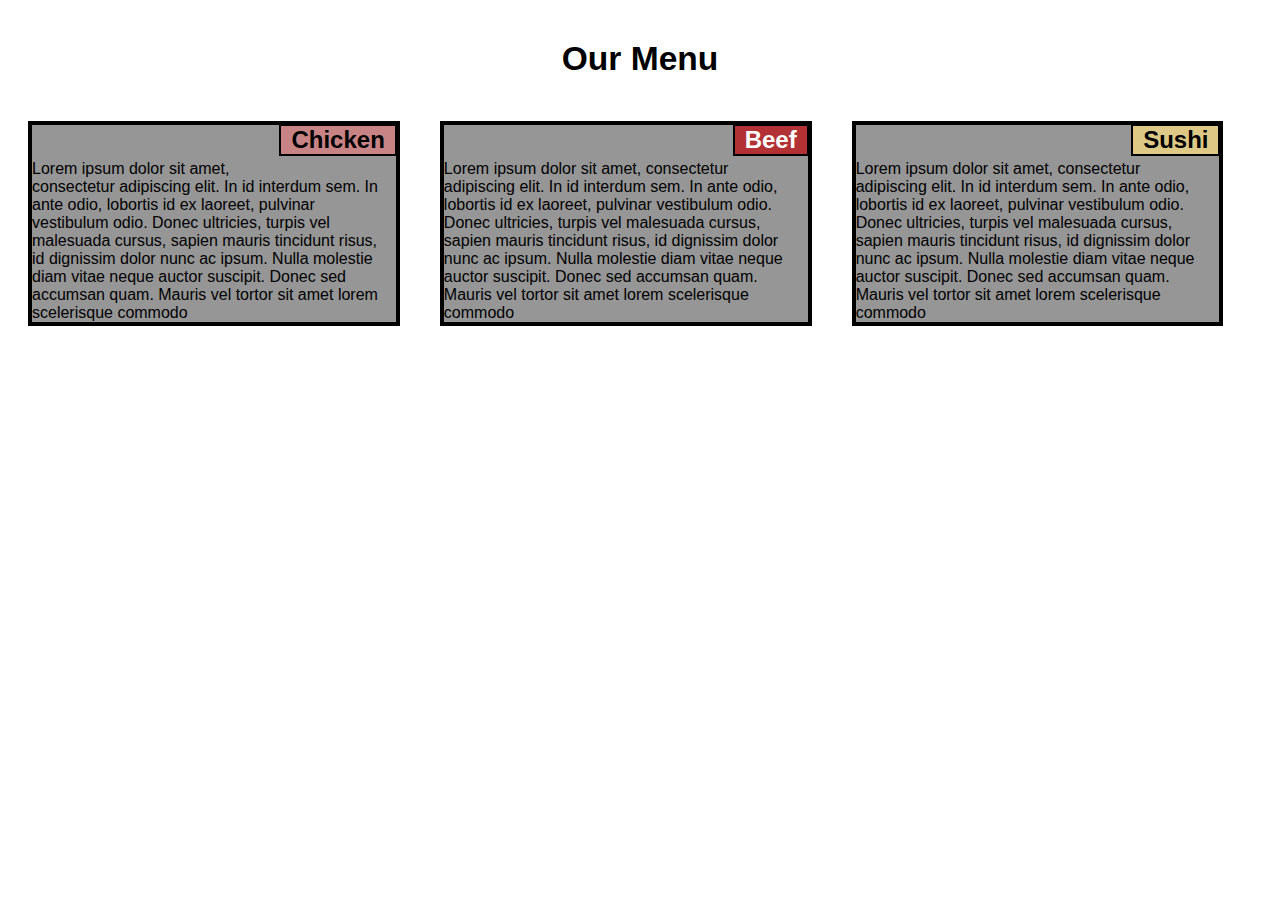
<file: module2-solution/index.html>
<!DOCTYPE html>
<html>
<head>
	<meta charset="UTF-8">
	<meta name="viewport" content="width=device-width, initial-scale=1">
	<title>Assignment Solution for Module 2</title>
	<link rel="stylesheet" href="styles.css">
	
</head>
<body>
	<h1>Our Menu</h1>

<div class = "row">
	<div class="col-lg-3 col-md-6 col-sm-12">
		<div class="section">
			<h2 class="chicken">Chicken</h2>
			<p>
			Lorem ipsum dolor sit amet, consectetur adipiscing elit. In id interdum sem. In ante odio, lobortis id ex laoreet, pulvinar vestibulum odio. Donec ultricies, turpis vel malesuada cursus, sapien mauris tincidunt risus, id dignissim dolor nunc ac ipsum. Nulla molestie diam vitae neque auctor suscipit. Donec sed accumsan quam. Mauris vel tortor sit amet lorem scelerisque commodo
			</p>
		</div>
	</div>

<div class="col-lg-3 col-md-6 col-sm-12">
		<div class="section">
			<h2 class="beef">Beef</h2>
			<p>
			Lorem ipsum dolor sit amet, consectetur adipiscing elit. In id interdum sem. In ante odio, lobortis id ex laoreet, pulvinar vestibulum odio. Donec ultricies, turpis vel malesuada cursus, sapien mauris tincidunt risus, id dignissim dolor nunc ac ipsum. Nulla molestie diam vitae neque auctor suscipit. Donec sed accumsan quam. Mauris vel tortor sit amet lorem scelerisque commodo
			</p>
		</div>
	</div>

	<div class="col-lg-3 col-md-12 col-sm-12">
		<div class="section">
			<h2 class="sushi">Sushi</h2>
			<p>
			Lorem ipsum dolor sit amet, consectetur adipiscing elit. In id interdum sem. In ante odio, lobortis id ex laoreet, pulvinar vestibulum odio. Donec ultricies, turpis vel malesuada cursus, sapien mauris tincidunt risus, id dignissim dolor nunc ac ipsum. Nulla molestie diam vitae neque auctor suscipit. Donec sed accumsan quam. Mauris vel tortor sit amet lorem scelerisque commodo
			</p>
		</div>
	</div>

</body>
</file>
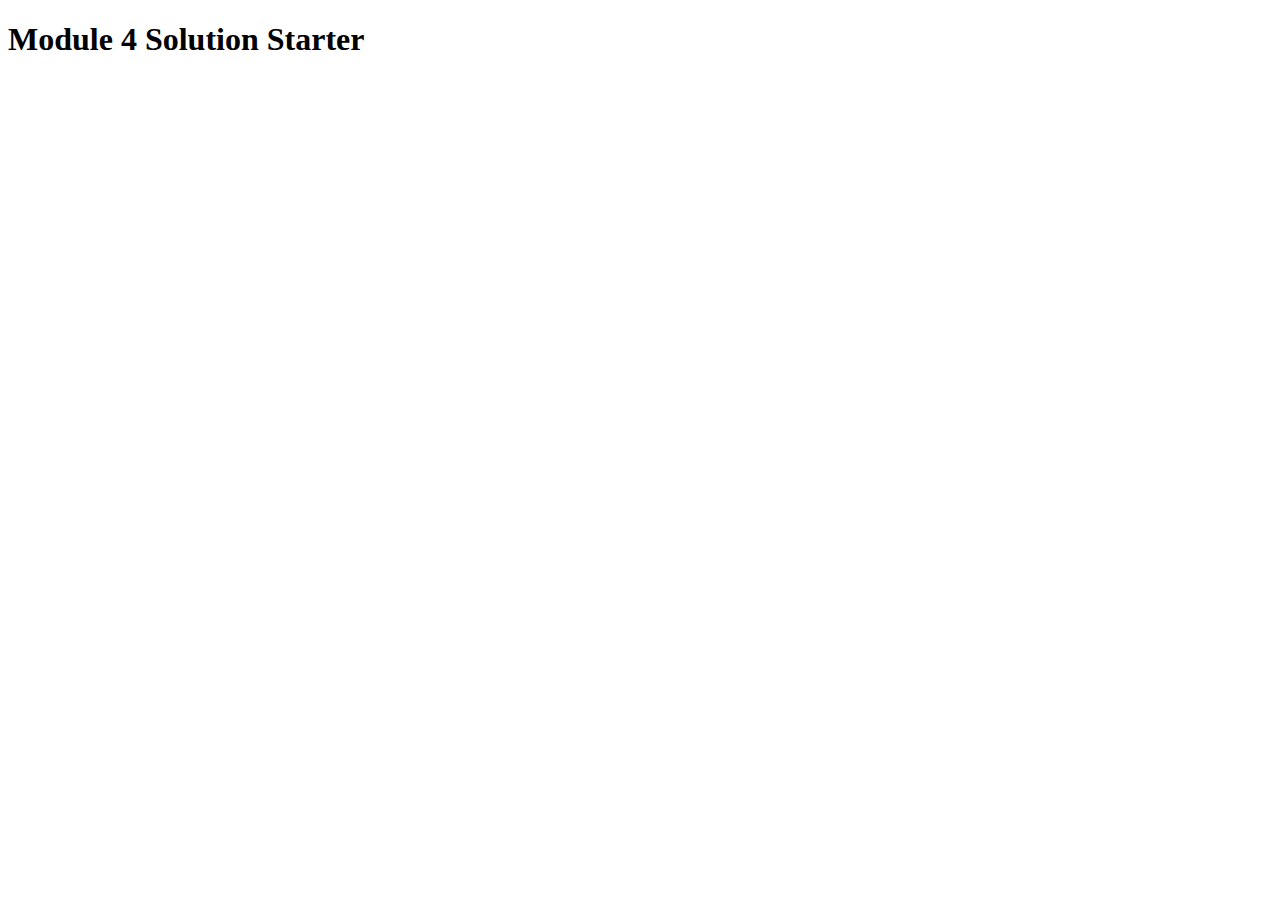
<file: module4-solution/index.html>
<!DOCTYPE html>
<html>
<head>
  <meta charset="utf-8">
  <title>Module 4 Solution Starter</title>
  <script src="SpeakHello.js"></script>
  <script src="SpeakGoodBye.js"></script>
  <script src="script.js"></script>
</head>
<body>
  <h1>Module 4 Solution Starter</h1>
</body>
</html>
</file>
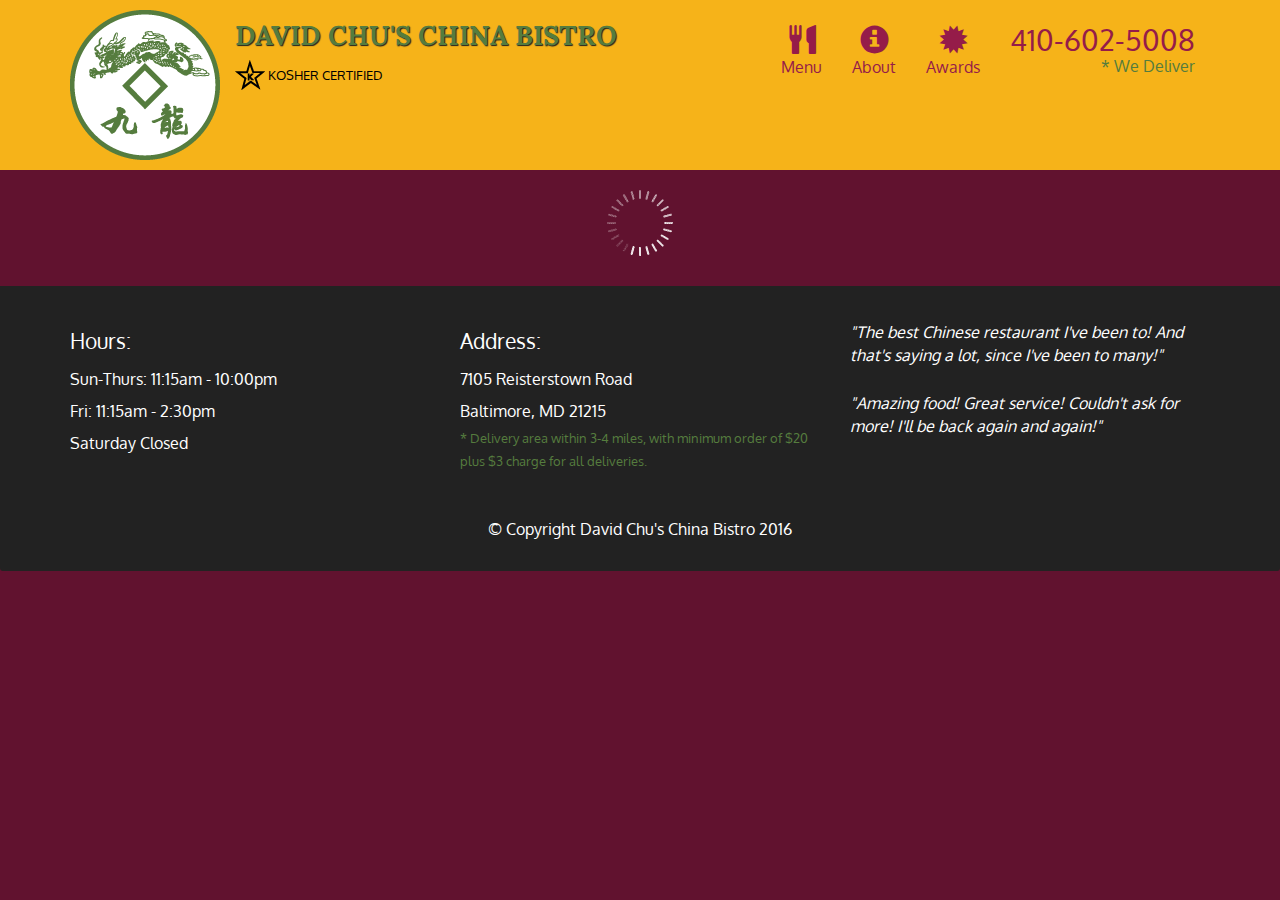
<file: module5-solution/index.html>
<!doctype html>
<html lang="en">
  <head>
    <meta charset="utf-8">
    <meta http-equiv="X-UA-Compatible" content="IE=edge">
    <meta name="viewport" content="width=device-width, initial-scale=1">
    <title>David Chu's China Bistro</title>
    <link rel="stylesheet" href="css/bootstrap.min.css">
    <link rel="stylesheet" href="css/styles.css">
    <link href='https://fonts.googleapis.com/css?family=Oxygen:400,300,700' rel='stylesheet' type='text/css'>
    <link href='https://fonts.googleapis.com/css?family=Lora' rel='stylesheet' type='text/css'>
  </head>
<body>
  <header>
    <nav id="header-nav" class="navbar navbar-default">
      <div class="container">
        <div class="navbar-header">
          <a href="index.html" class="pull-left visible-md visible-lg">
            <div id="logo-img" alt="Logo image"></div>
          </a>

          <div class="navbar-brand">
            <a href="index.html"><h1>David Chu's China Bistro</h1></a>
            <p>
              <img src="images/star-k-logo.png" alt="Kosher certification">
              <span>Kosher Certified</span>
            </p>
          </div>

          <button id="navbarToggle" type="button" class="navbar-toggle collapsed" data-toggle="collapse" data-target="#collapsable-nav" aria-expanded="false">
            <span class="sr-only">Toggle navigation</span>
            <span class="icon-bar"></span>
            <span class="icon-bar"></span>
            <span class="icon-bar"></span>
          </button>
        </div>
        
        <div id="collapsable-nav" class="collapse navbar-collapse">
           <ul id="nav-list" class="nav navbar-nav navbar-right">
            <li id="navHomeButton" class="visible-xs active">
              <a href="index.html">
                <span class="glyphicon glyphicon-home"></span> Home</a>
            </li>
            <li id="navMenuButton">
              <a href="#" onclick="$dc.loadMenuCategories();">
                <span class="glyphicon glyphicon-cutlery"></span><br class="hidden-xs"> Menu</a>
            </li>
            <li>
              <a href="#">
                <span class="glyphicon glyphicon-info-sign"></span><br class="hidden-xs"> About</a>
            </li>
            <li>
              <a href="#">
                <span class="glyphicon glyphicon-certificate"></span><br class="hidden-xs"> Awards</a>
            </li>
            <li id="phone" class="hidden-xs">
              <a href="tel:410-602-5008">
                <span>410-602-5008</span></a><div>* We Deliver</div>
            </li>
          </ul><!-- #nav-list -->
        </div><!-- .collapse .navbar-collapse -->
      </div><!-- .container -->
    </nav><!-- #header-nav -->
  </header>

  <div id="call-btn" class="visible-xs">
    <a class="btn" href="tel:410-602-5008">
    <span class="glyphicon glyphicon-earphone"></span>
    410-602-5008
    </a>
  </div>
  <div id="xs-deliver" class="text-center visible-xs">* We Deliver</div>

  <div id="main-content" class="container"></div>

  <footer class="panel-footer">
    <div class="container">
      <div class="row">
        <section id="hours" class="col-sm-4">
          <span>Hours:</span><br>
          Sun-Thurs: 11:15am - 10:00pm<br>
          Fri: 11:15am - 2:30pm<br>
          Saturday Closed
          <hr class="visible-xs">
        </section>
        <section id="address" class="col-sm-4">
          <span>Address:</span><br>
          7105 Reisterstown Road<br>
          Baltimore, MD 21215
          <p>* Delivery area within 3-4 miles, with minimum order of $20 plus $3 charge for all deliveries.</p>
          <hr class="visible-xs">
        </section>
        <section id="testimonials" class="col-sm-4">
          <p>"The best Chinese restaurant I've been to! And that's saying a lot, since I've been to many!"</p>
          <p>"Amazing food! Great service! Couldn't ask for more! I'll be back again and again!"</p>
        </section>
      </div>
      <div class="text-center">&copy; Copyright David Chu's China Bistro 2016</div>
    </div>
  </footer>

  <!-- jQuery (Bootstrap JS plugins depend on it) -->
  <script src="js/jquery-2.1.4.min.js"></script>
  <script src="js/bootstrap.min.js"></script>
  <script src="js/ajax-utils.js"></script>
  <script src="js/script.js"></script>
</body>
</html>
</file>
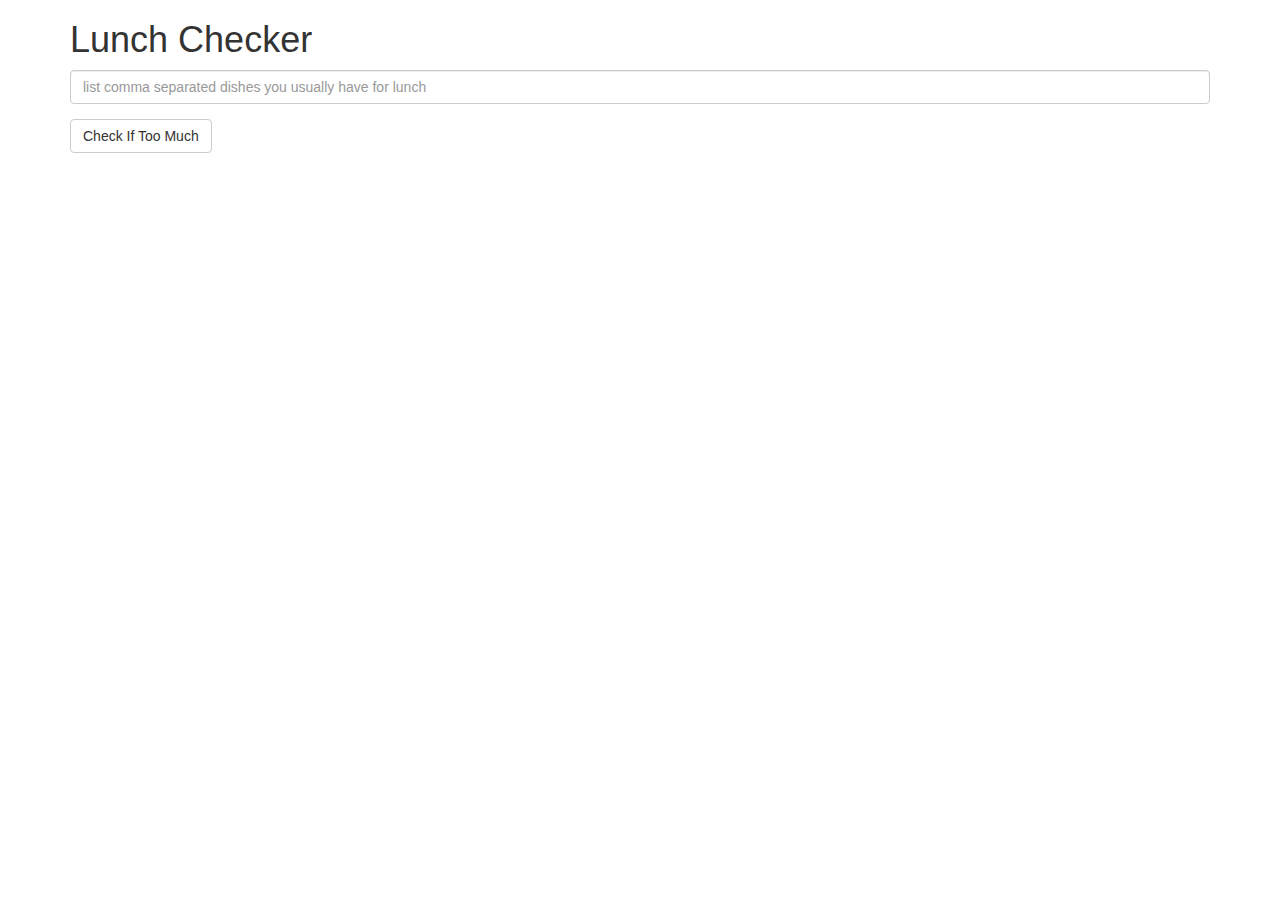
<file: ng-module1-solution/index.html>
<!doctype html>
<html  ng-app="LunchCheck" lang="en">
  <head>
    <title>Lunch Checker</title>
    <script src="angular.min.js"></script>
    <script src="app.js"></script>
    <meta name="viewport" content="width=device-width, initial-scale=1">
    <link rel="stylesheet" href="styles/bootstrap.min.css">
  </head>
<body>
   <div ng-controller="LunchCheckController" class="container">
     <h1>Lunch Checker</h1>
     <div class="form-group">
         <input  ng-model="input" id="lunch-menu" type="text"
         placeholder="list comma separated dishes you usually have for lunch"
         class="form-control">
     </div>
     <div class="form-group">
         <button ng-click="msgDisplayed()" class="btn btn-default">Check If Too Much</button>
     </div>
     <div ng-model="msg" class="form-group msg">
       {{msg}}
     </div>
   </div>

</body>
</html>
</file>
<file: module2-solution/styles.css>
*{
	box-sizing: border-box;
	font-family: Arial,Helvetica,sans-serif;
}


h1 {
	text-align: center;
	font-size:2.1em;
	margin-top: 40px;
}

.chicken{
	background-color: #c88384;
	float:right;
	position: relative;
	top: 4px;
	right: 14px;
	margin-top: 0px;
	margin-right: 0px;
	border-left:2px solid black;
	border-bottom:2px solid black;
	border-right:1px solid black;
	border-top:1px solid black;
	padding-left:10px;
	padding-right:10px;
	color: black;
	font-weight:600;
	text-align: center;
}

.beef{
	background-color: #b23135;
	float:right;
	position: relative;
	top: 4px;
	right: 14px;
	margin-top: 0px;
	margin-right: 0px;
	border-left:2px solid black;
	border-bottom:2px solid black;
	border-right:1px solid black;
	border-top:1px solid black;
	padding-left:10px;
	padding-right:10px;
	color: white;
	font-weight:600;
	text-align: center;
}

.sushi{
	background-color: #dec886;
	float:right;
	position: relative;
	top: 4px;
	right: 14px;
	margin-top: 0px;
	margin-right: 0px;
	border-left:2px solid black;
	border-bottom:2px solid black;
	border-right:1px solid black;
	border-top:1px solid black;
	padding-left:10px;
	padding-right:10px;
	color: black;
	font-weight:600;
	text-align: center;
}

p{
	background-color: #969696;
	border: 4px solid black;
	padding-top: 35px;
	padding-bottom: 0px;
	padding-left: :5px;
	padding-right:5px;
	margin: 10px;
}

/* Simple Responsive Framework. */
.row {
  width: 100%;
}

/********** Large devices only **********/
@media (min-width: 992px) {
  .col-lg-3 {
    float: left;
    padding: 0px;
    margin: 10px;
  }
 
  .col-lg-3 {
    width: 31%;
  }
  
}


/********** Medium devices only **********/
@media (min-width: 768px) and (max-width: 991px) {
  .col-md-6, .col-md-12 {
    float: left;
    padding: 0px;
    margin: 10px;
  }
  
  .col-md-6 {
    width: 47%;
  }
  
  .col-md-12 {
    width: 96%;
  }
}

/********** Small devices only **********/
@media (max-width: 767px) {
  .col-sm-12 {
    float: left;
    padding: 0px;
    margin: 10px;
  }

  .col-sm-12 {
    width: 100%;
  }
}
</file>
<file: module5-solution/css/styles.css>
body {
  font-size: 16px;
  color: #fff;
  background-color: #61122f;
  font-family: 'Oxygen', sans-serif;
}

/** HEADER **/
#header-nav {
  background-color: #f6b319;
  border-radius: 0;
  border: 0;
}

#logo-img {
  background: url('../images/restaurant-logo_large.png') no-repeat;
  width: 150px;
  height: 150px;
  margin: 10px 15px 10px 0;
}

.navbar-brand {
  padding-top: 25px;
}
.navbar-brand h1 { /* Restaurant name */
  font-family: 'Lora', serif;
  color: #557c3e;
  font-size: 1.5em;
  text-transform: uppercase;
  font-weight: bold;
  text-shadow: 1px 1px 1px #222;
  margin-top: 0;
  margin-bottom: 0;
  line-height: .75;
}
.navbar-brand a:hover, .navbar-brand a:focus {
  text-decoration: none;
}
.navbar-brand p { /* Kosher cert */
  color: #000;
  text-transform: uppercase;
  font-size: .7em;
  margin-top: 15px;
}
.navbar-brand p span { /* Star-K */
  vertical-align: middle;
}

#nav-list {
  margin-top: 10px;
}
#nav-list a {
  color: #951C49;
  text-align: center;
}
#nav-list a:hover {
  background: #E7E7E7;
}
#nav-list a span {
  font-size: 1.8em;
}

#phone {
  margin-top: 5px;
}
#phone a { /* Phone number */
  text-align: right;
  padding-bottom: 0;
}
#phone div { /* We Deliver */
  color: #557c3e;
  text-align: right;
  padding-right: 15px;
}

.navbar-header button.navbar-toggle, .navbar-header .icon-bar {
  border: 1px solid #61122f;
}
.navbar-header button.navbar-toggle {
  clear: both;
  margin-top: -30px;
}
/* END HEADER */

/* FOOTER */
.panel-footer {
  margin-top: 30px;
  padding-top: 35px;
  padding-bottom: 30px;
  background-color: #222;
  border-top: 0;
}
.panel-footer div.row {
  margin-bottom: 35px;
}
#hours, #address {
  line-height: 2;
}
#hours > span, #address > span {
  font-size: 1.3em;
}
#address p {
  color: #557c3e;
  font-size: .8em;
  line-height: 1.8;
}
#testimonials {
  font-style: italic;
}
#testimonials p:nth-child(2) {
  margin-top: 25px;
}
/* END FOOTER */



/* HOME PAGE */
.container .jumbotron {
  box-shadow: 0 0 50px #3F0C1F;
  border: 2px solid #3F0C1F;
}

#menu-tile, #specials-tile, #map-tile {
  height: 250px;
  width: 100%;
  margin-bottom: 15px;
  position: relative;
  border: 2px solid #3F0C1F;
  overflow: hidden;
}
#menu-tile:hover, #specials-tile:hover, #map-tile:hover {
  box-shadow: 0 1px 5px 1px #cccccc;
}
#menu-tile {
  background: url('../images/menu-tile.jpg') no-repeat;
  background-position: center;
}
#specials-tile {
  background: url('../images/specials-tile.jpg') no-repeat;
  background-position: center;
}
#menu-tile span, #specials-tile span, #map-tile span {
  position: absolute;
  bottom: 0;
  right: 0;
  width: 100%;
  text-align: center;
  font-size: 1.6em;
  text-transform: uppercase;
  background-color: #000;
  color: #fff;
  opacity: .8;
}
/* END HOME PAGE */

/* MENU CATEGORIES PAGE */
.category-tile { 
  position: relative;
  border: 2px solid #3F0C1F;
  overflow: hidden;
  width: 200px;
  height: 200px;
  margin: 0 auto 15px;
}
.category-tile span {
  position: absolute;
  bottom: 0;
  right: 0;
  width: 100%;
  text-align: center;
  font-size: 1.2em;
  text-transform: uppercase;
  background-color: #000;
  color: #fff;
  opacity: .8;
}
.category-tile:hover {
  box-shadow: 0 1px 5px 1px #cccccc;
}

#menu-categories-title + div {
  margin-bottom: 50px;
}
/* END MENU CATEGORIES PAGE */

/* SINGLE CATEGORY PAGE */
.menu-item-tile {
  margin-bottom: 25px;
}
.menu-item-tile hr {
  width: 80%;
}
.menu-item-tile .menu-item-price {
  font-size: 1.1em;
  text-align: right;
  margin-top: -15px;
  margin-right: -15px;
}
.menu-item-tile .menu-item-price span {
  font-size: .6em;
}
.menu-item-photo {
  position: relative;
  border: 2px solid #3F0C1F; 
  overflow: hidden;
  padding: 0;
  margin-right: -15px;
  margin-left: auto;
  margin-bottom: 20px;
  max-width: 250px;
}
.menu-item-photo div {
  position: absolute;
  bottom: 0;
  right: 0;
  width: 80px;
  background-color: #557c3e;
  text-align: center;
}
.menu-item-description {
  padding-right: 30px;
}
h3.menu-item-title {
  margin: 0 0 10px;
}
.menu-item-details {
  font-size: .9em;
  font-style: italic;
}
/* END SINGLE CATEGORY PAGE */


/********** Large devices only **********/
@media (min-width: 1200px) {
  .container .jumbotron {
    background: url('../images/jumbotron_1200.jpg') no-repeat;
    height: 675px;
  }
}

/********** Medium devices only **********/
@media (min-width: 992px) and (max-width: 1199px) {
  /* Header */
  #logo-img {
    background: url('../images/restaurant-logo_medium.png') no-repeat;
    width: 100px;
    height: 100px;
    margin: 5px 5px 5px 0;
  }
  /* End Header */

  /* Home Page */
  .container .jumbotron {
    background: url('../images/jumbotron_992.jpg') no-repeat;
    height: 558px;
  }
  /* End Home Page */
}

/********** Small devices only **********/
@media (min-width: 768px) and (max-width: 991px) {
  /* Home Page */
  .container .jumbotron {
    background: url('../images/jumbotron_768.jpg') no-repeat;
    height: 432px;
  }
  /* End Home Page */
}

/********** Extra small devices only **********/
@media (max-width: 767px) {
  /* Header */
  .navbar-brand {
    padding-top: 10px;
    height: 80px;
  }
  .navbar-brand h1 { /* Restaurant name */
    padding-top: 10px;
    font-size: 5vw; /* 1vw = 1% of viewport width */
  }
  .navbar-brand p { /* Kosher cert */
    font-size: .6em;
    margin-top: 12px;
  }
  .navbar-brand p img { /* Star-K */
    height: 20px;
  }

  #collapsable-nav a { /* Collapsed nav menu text */
    font-size: 1.2em;
  }
  #collapsable-nav a span { /* Collapsed nav menu glyph */
    font-size: 1em;
    margin-right: 5px;
  }

  #call-btn > a {
    font-size: 1.5em;
    display: block;
    margin: 0 20px;
    padding: 10px;
    border: 2px solid #fff;
    background-color: #f6b319;
    color: #951c49;
  }
  #xs-deliver {
    margin-top: 5px;
    font-size: .7em;
    letter-spacing: .1em;
    text-transform: uppercase;
  }
  /* End Header */

  /* Footer */
  .panel-footer section {
    margin-bottom: 30px;
    text-align: center;
  }
  .panel-footer section:nth-child(3) {
    margin-bottom: 0; /* margin already exists on the whole row */
  }
  .panel-footer section hr {
    width: 50%;
  }
  /* End Footer */

  /* Home Page */
  .container .jumbotron {
    margin-top: 30px;
    padding: 0;
  }
  #menu-tile, #specials-tile {
    width: 360px;
    margin: 0 auto 15px;
  }

  .menu-item-photo {
    margin-right: auto;
  }
  .menu-item-tile .menu-item-price {
    text-align: center;
  }
  .menu-item-description {
    text-align: center;;
  }
}


/********** Super extra small devices Only :-) (e.g., iPhone 4) **********/
@media (max-width: 479px) {
  /* Header */
  .navbar-brand h1 { /* Restaurant name */
    padding-top: 5px;
    font-size: 6vw;
  }
  /* End Header */
  
  /* Home page */
  #menu-tile, #specials-tile {
    width: 280px;
    margin: 0 auto 15px;
  }

  .col-xxs-12 {
    position: relative;
    min-height: 1px;
    padding-right: 15px;
    padding-left: 15px;
    float: left;
    width: 100%;
  }
}
</file>
